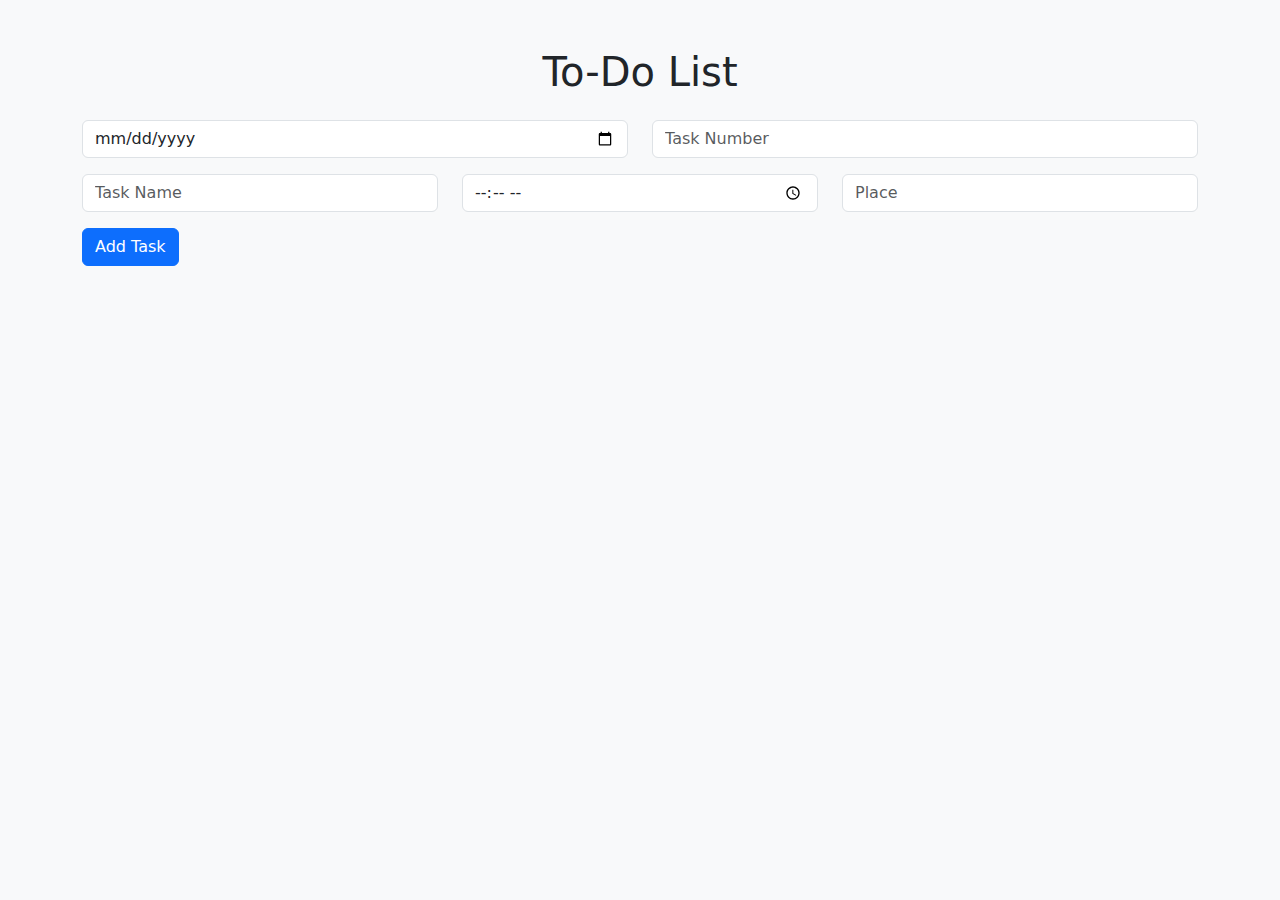
<file: form.html>
<!DOCTYPE html>
<html lang="en">
<head>
    <meta charset="UTF-8">
    <meta name="viewport" content="width=device-width, initial-scale=1.0">
    <title>To-Do List</title>
    <link href="https://cdn.jsdelivr.net/npm/bootstrap@5.3.0/dist/css/bootstrap.min.css" rel="stylesheet">
    <link rel="stylesheet" href="form.css">
</head>
<body>
    <div class="container mt-5">
        <h1 class="text-center mb-4">To-Do List</h1>
        <form id="taskForm" class="mb-4">
            <div class="row mb-3">
                <div class="col">
                    <input type="date" class="form-control" id="taskDate" placeholder="Date">
                </div>
                <div class="col">
                    <input type="number" class="form-control" id="taskNumber" placeholder="Task Number">
                </div>
            </div>
            <div class="row mb-3">
                <div class="col">
                    <input type="text" class="form-control" id="taskName" placeholder="Task Name">
                </div>
                <div class="col">
                    <input type="time" class="form-control" id="taskTime" placeholder="Time">
                </div>
                <div class="col">
                    <input type="text" class="form-control" id="taskPlace" placeholder="Place">
                </div>
            </div>
            <button type="submit" class="btn btn-primary">Add Task</button>
        </form>
        <div id="taskList" class="d-flex flex-column">
            <!-- Task items will appear here -->
        </div>
    </div>

    <script src="https://code.jquery.com/jquery-3.6.0.min.js"></script>
    <script src="script.js"></script>
</body>
</html>
</file>
<file: form.css>
body {
    background-color: #f8f9fa;
}

#taskForm .row {
    display: flex;
    align-items: center;
}

.task-item {
    background-color: #fff;
    border: 1px solid #ddd;
    border-radius: 5px;
    padding: 10px;
    margin-bottom: 10px;
    display: flex;
    justify-content: space-between;
    align-items: center;
}

.task-item div {
    flex: 1;
    padding: 5px;
}

.task-item .remove-task {
    color: red;
    cursor: pointer;
}
</file>
